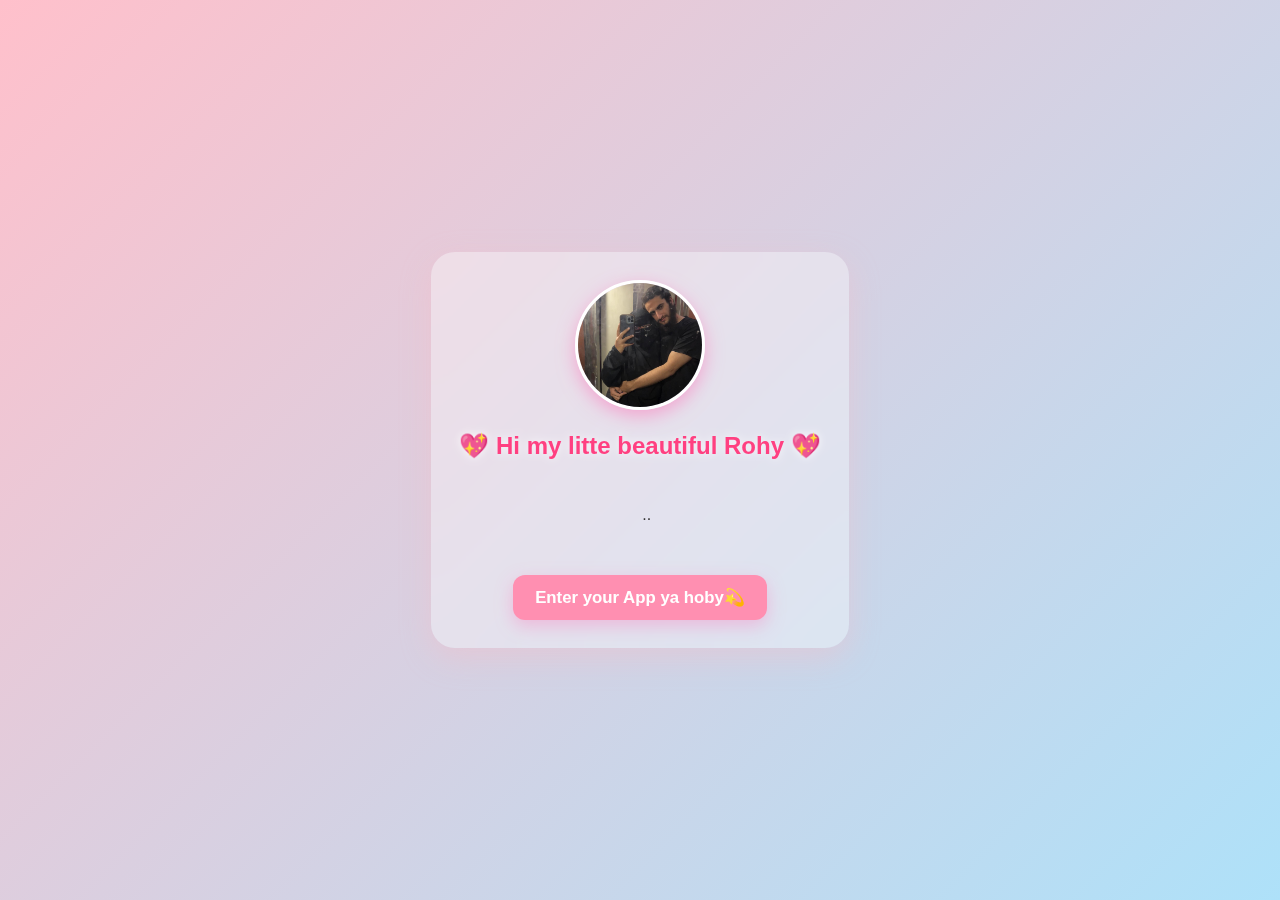
<file: index.html>
<!DOCTYPE html>
<html lang="en">
<head>
  <meta charset="UTF-8">
  <meta name="viewport" content="width=device-width, initial-scale=1.0">
  <title>Welcome My Love 💖</title>
  <link rel="stylesheet" href="style.css">
  <link rel="icon" type="image/jpeg" href="assets/5f81535b-e6ad-4c54-9b2f-5b920fb19689.jpg">
  <link rel="apple-touch-icon" href="assets/5f81535b-e6ad-4c54-9b2f-5b920fb19689.jpg">
</head>
<body>
  <div class="hearts-container"></div>

  <div class="welcome-box">
    <img src="assets/5f81535b-e6ad-4c54-9b2f-5b920fb19689.jpg" alt="Jeanna" class="jeanna-pic">

    <h1>💖 Hi my litte beautiful Rohy 💖</h1>
    <p class="message">
   ..
    </p>

    <button class="enter-btn" onclick="enterTasbih()">Enter your App ya hoby💫</button>
  </div>

  <script>
    function enterTasbih() {
      document.body.classList.add("fade-out");
      setTimeout(() => {
        window.location.href = "main/index.html";
      }, 1500);
    }
  </script>
</body>
</html>
</file>
<file: style.css>
:root {
  --bg1: #ffc0cb;
  --bg2: #aee1f9;
  --glass: rgba(255,255,255,0.36);
  --accent: #ff4081;
}

* { box-sizing: border-box; }
body {
  margin: 0;
  padding: 0;
  height: 100vh;
  width: 100%;
  background: linear-gradient(135deg, var(--bg1), var(--bg2));
  font-family: 'Poppins', sans-serif;
  display: flex;
  justify-content: center;
  align-items: center;
  overflow: hidden;
  transition: opacity 1s ease;
}

.fade-out { opacity: 0; }

.welcome-box {
  text-align: center;
  background: var(--glass);
  backdrop-filter: blur(12px);
  border-radius: 24px;
  padding: 28px;
  max-width: 420px;
  box-shadow: 0 10px 30px rgba(255,182,193,0.35);
  z-index: 1;
  transform-origin: center;
  transition: transform 0.9s ease, opacity 0.9s ease;
}

.zoom-out { transform: scale(.92) translateY(-10px); opacity: 0; }

.jeanna-pic {
  width: 130px;
  height: 130px;
  border-radius: 50%;
  border: 3px solid white;
  object-fit: cover;
  box-shadow: 0 6px 18px rgba(255,105,180,0.5);
}

h1 {
  color: var(--accent);
  font-size: 1.5rem;
  margin: 18px 0 10px;
  text-shadow: 0 0 8px rgba(255,255,255,0.85);
}

.message {
  color: #333;
  font-size: 1rem;
  line-height: 1.6;
  margin-bottom: 22px;
  white-space: pre-wrap;
}

.enter-btn {
  background-color: #ff8fb1;
  border: none;
  color: white;
  font-weight: 600;
  padding: 12px 22px;
  border-radius: 12px;
  font-size: 1.05rem;
  cursor: pointer;
  box-shadow: 0 6px 18px rgba(255,105,180,0.35);
  transition: transform 0.25s ease;
}
.enter-btn:hover { transform: scale(1.03); }

/* Floating hearts */
.hearts-container {
  position: fixed;
  inset: 0;
  z-index: 0;
  pointer-events: none;
}
.heart {
  position: absolute;
  bottom: -10px;
  color: rgba(255,105,180,0.75);
  font-size: 18px;
  animation: floatUp 6s linear infinite;
}
@keyframes floatUp {
  0% { transform: translateY(0) scale(1); opacity: 1; }
  100% { transform: translateY(-120vh) scale(1.4); opacity: 0; }
}

/* Responsive */
@media (max-width:420px) {
  .welcome-box { padding: 18px; margin: 12px; }
  .message { font-size: 0.95rem; }
}
</file>
